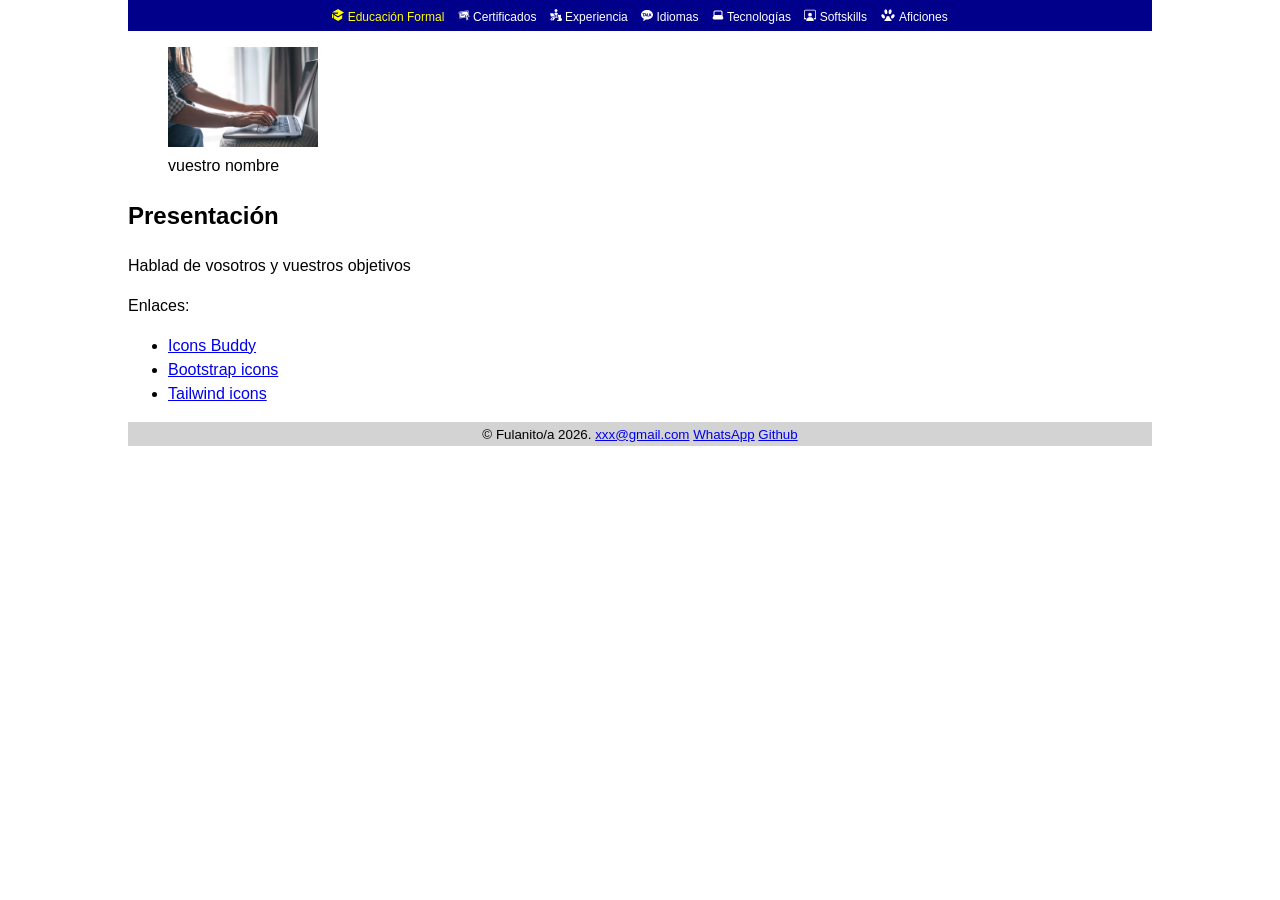
<file: index.html>
<!DOCTYPE html>
<html lang="es">

<head>
    <meta charset="UTF-8">
    <meta name="viewport" content="width=device-width, initial-scale=1.0">
    <link rel="stylesheet" href="./css/estilos.css">
    <title>cv</title>
</head>

<body>
    <header>
        <nav>
            <a href="educacion.html" class="amarilla">
                <svg xmlns="http://www.w3.org/2000/svg" width="1em" viewBox="0 0 20 20" fill="currentcolor">
                    <path fill="currentcolor"
                        d="M3.33 8L10 12l10-6l-10-6L0 6h10v2H3.33zM0 8v8l2-2.22V9.2L0 8zm10 12l-5-3l-2-1.2v-6l7 4.2l7-4.2v6L10 20z" />
                </svg>
                Educación Formal
            </a>
            <a href="certificados.html">
                <svg xmlns="http://www.w3.org/2000/svg" width="1em" viewBox="0 0 512 512" fill="currentcolor">
                    <path fill="currentcolor"
                        d="M440.41 67.996C305.221 82.672 154.69 102.263 24.955 128.82l41.068 278.137c84.113-17.286 175.36-32.728 265.59-45.207a404.446 404.446 0 0 0-4.63-19.385C245.851 354.53 163.671 369.2 90.36 385.582l-9.457 2.113l-34.42-233.98l-1.199-8.162l8.028-1.903c117.04-27.75 246.945-46.473 361.992-55.459l8.101-.632l42.905 236.183l-9.498 1.131a4251.105 4251.105 0 0 0-36.885 4.574a515.021 515.021 0 0 0 5.328 20.397c20.837-2.417 41.486-4.672 61.789-6.701zm-31.794 38.846c-109.549 8.936-231.99 26.686-343.111 52.513L95.9 365.988c67.613-14.83 141.885-28.138 215.711-39.42c-8.203-8.985-12.553-20.468-13.465-32.668c-1.029-13.772 7.132-25.138 16.83-33.238c9.699-8.1 21.523-13.738 32.178-16.762c8.076-2.291 17.439-3.63 26.91-3.377a79.69 79.69 0 0 1 9.465.809c12.549 1.849 25.402 7.232 32.063 19.29c8.874 16.064 8.83 34.87 3.006 50.94a4202.77 4202.77 0 0 1 26.601-3.328zM173.4 172.346l2.631 17.804l-73.998 10.926l-2.629-17.805zm112.774 40.562l3.015 17.744l-176.535 29.989l-3.013-17.745zm-40.02 42.744l3.002 17.746l-130.05 22.008l-3.002-17.746zm124.649 2.895c-6.602.12-13.295 1.125-18.733 2.668c-8.206 2.329-18.358 7.251-25.554 13.262c-7.196 6.01-10.85 12.302-10.418 18.082c.841 11.258 4.644 19.335 12.982 25.699c8.338 6.364 22.136 10.986 43.193 11.719c11.576.402 21.654-7.628 27.588-20.147c5.934-12.519 6.623-28.477-.021-40.506c-2.916-5.279-9.587-8.808-18.934-10.185a58.923 58.923 0 0 0-7.283-.588a71.452 71.452 0 0 0-2.82-.004zm32.095 77.205c-8.366 7.734-19.065 12.635-31.25 12.21c-9.477-.329-17.995-1.37-25.625-3.11c11.987 47.995 15.644 99.063 19.436 146.17c12.367-8.327 22.462-19.54 28.582-36.221l4.924-13.422l9.973 10.244c12.052 12.381 25.366 19.027 39.718 24.55c-14.655-44.078-34.119-92.013-45.758-140.421z" />
                </svg>
                Certificados
            </a>
            <a href="experiencia.html">
                <svg width="1em" xmlns="http://www.w3.org/2000/svg" viewBox="0 0 24 24" fill="currentcolor">
                    <path fill="currentcolor" fill-rule="evenodd"
                        d="M15 3a3 3 0 1 1-6 0a3 3 0 0 1 6 0M1.31 8.5a1 1 0 0 0-.966 1.263L1.5 14a1 1 0 0 0 1 1h8a1 1 0 1 0 0-2H8.227L7.201 9.237a1 1 0 0 0-.965-.737zm2.594 8H10.5a2.5 2.5 0 0 0 0-5H9.373l-.725-2.658l-.005-.018A4.002 4.002 0 0 1 15.85 9.91a1.99 1.99 0 0 0-1.35 1.892v2.712c0 .973.328 1.92.888 2.695a1.5 1.5 0 0 1-.888.291h-4.177l-3.058 4.805a1.5 1.5 0 1 1-2.53-1.61l1.416-2.147a.624.624 0 0 0-1.042-.688L3.68 20.024a2.75 2.75 0 0 0-.189 2.602a1.5 1.5 0 0 1-2.257-1.931zm18.066-1.986c0 .82-.239 1.522-.716 1.99l2.149 3.045c.358.586.597 1.289.597 1.992v.117C24 22.946 22.925 24 21.612 24H15a1 1 0 1 1 0-2h1.955v-5.261c-.597-.586-.955-1.406-.955-2.226v-2.71a.5.5 0 0 1 .72-.45l1.668.818h1.194l1.668-.818a.5.5 0 0 1 .72.45z"
                        clip-rule="evenodd" />
                </svg>
                Experiencia
            </a>
            <a href="idiomas.html">
                <svg width="1em" xmlns="http://www.w3.org/2000/svg" viewBox="0 0 576 512" fill="currentcolor">
                    <path fill="currentcolor"
                        d="M288 2.5c159.1 0 288 101.7 288 227.1S447.1 456.7 288 456.7c-17.5 0-34.6-1.2-51.2-3.6c-16.6 11.7-112.6 79.1-121.7 80.4c0 0-3.7 1.4-6.9-.4s-2.6-6.7-2.6-6.7c1-6.6 25-89.2 29.4-104.5C53.9 381.8 0 310.6 0 229.5c0-125.4 128.9-227 288-227M86.2 161.7c-9 0-16.3 7.3-16.3 16.3s7.3 16.3 16.3 16.3h25.9V293c0 8.8 7.5 15.9 16.6 15.9s16.6-7.1 16.6-15.9v-98.7h25.9c9 0 16.3-7.3 16.3-16.3s-7.3-16.3-16.3-16.3H86.1zm140.8 0c-10.8.2-19.3 8.4-22.1 16.4l-39.7 104.6c-5 15.7-.6 21.5 3.9 23.6c3.2 1.5 6.9 2.3 10.6 2.3c6.9 0 12.2-2.8 13.8-7.3l8.2-21.6h50.7l8.2 21.5c1.6 4.5 6.9 7.3 13.8 7.3c3.7 0 7.3-.8 10.6-2.3c4.6-2.1 9-7.9 3.9-23.6l-39.7-104.5c-2.8-8-11.3-16.2-22.2-16.4m180.9 0c-9.2 0-16.6 7.5-16.6 16.6V292c0 9.2 7.5 16.6 16.6 16.6s16.6-7.5 16.6-16.6v-36.2l5.8-5.8l38.9 51.6c3.2 4.2 8 6.6 13.3 6.6c3.6 0 7.1-1.1 10-3.3c3.5-2.7 5.8-6.6 6.4-11s-.5-8.8-3.2-12.3l-40.9-54.2l37.9-37.8c2.6-2.6 3.9-6.2 3.7-10.1s-2-7.6-4.9-10.5c-3.1-3.1-7.3-4.9-11.4-4.9c-3.6 0-6.8 1.3-9.2 3.7l-46.3 46.4v-35.7c0-9.2-7.5-16.6-16.6-16.6zm-91.3 0c-9.3 0-16.9 7.5-16.9 16.6v112.8c0 8.4 7.1 15.2 15.9 15.3h53.3c8.8 0 15.9-6.9 15.9-15.3s-7.2-15.2-15.9-15.2h-35.3v-97.6c0-9.2-7.6-16.6-17-16.6m-73 88.6h-33.2l16.6-47.1z" />
                </svg>
                Idiomas
            </a>
            <a href="tecnologia.html">
                <svg xmlns="http://www.w3.org/2000/svg" width="1em" viewBox="0 0 24 24" fill="currentcolor">
                    <path fill="currentcolor" fill-rule="evenodd"
                        d="M3 6a3 3 0 0 1 3-3h12a3 3 0 0 1 3 3v7.764l1.447 2.894l-.894.448l.894-.448c.998 1.995-.453 4.342-2.683 4.342H4.236c-2.23 0-3.68-2.347-2.683-4.342L3 13.764V6zm3-1a1 1 0 0 0-1 1v5a1 1 0 0 0 1 1h12a1 1 0 0 0 1-1V6a1 1 0 0 0-1-1H6z"
                        clip-rule="evenodd" />
                </svg>
                Tecnologías
            </a>
            <a href="softskills.html">
                <svg xmlns="http://www.w3.org/2000/svg" width="1em" fill="currentcolor" class="bi bi-person-workspace"
                    viewBox="0 0 16 16">
                    <path d="M4 16s-1 0-1-1 1-4 5-4 5 3 5 4-1 1-1 1zm4-5.95a2.5 2.5 0 1 0 0-5 2.5 2.5 0 0 0 0 5" />
                    <path
                        d="M2 1a2 2 0 0 0-2 2v9.5A1.5 1.5 0 0 0 1.5 14h.653a5.4 5.4 0 0 1 1.066-2H1V3a1 1 0 0 1 1-1h12a1 1 0 0 1 1 1v9h-2.219c.554.654.89 1.373 1.066 2h.653a1.5 1.5 0 0 0 1.5-1.5V3a2 2 0 0 0-2-2z" />
                </svg>
                Softskills
            </a>
            <a href="aficiones.html"  
                target="_blank" href="https://ritadelatorre.github.io/formulariosHTML/">
                <svg width='16' viewBox='0 0 24 24' xmlns='http://www.w3.org/2000/svg'
                    xmlns:xlink='http://www.w3.org/1999/xlink'>
                    <rect width='24' height='24' stroke='none' fill="currentcolor" opacity='0' />
                    <g transform="matrix(0.91 0 0 0.91 12 12)">
                        <path
                        style="stroke: none; stroke-width: 1; stroke-dasharray: none; stroke-linecap: butt; stroke-dashoffset: 0; stroke-linejoin: miter; stroke-miterlimit: 4; fill: currentcolor; fill-rule: nonzero; opacity: 1;"
                        transform=" translate(-15, -10)"
                        d="M 10.992188 4.0019531 C 10.910473985384474 4.00392963149328 10.829643578020521 4.012403794640323 10.75 4.027343800000001 C 10.117307859447552 4.149883562344657 9.589571581427704 4.675013309444013 9.282966891000127 5.487131117267795 C 8.976362200572549 6.299248925091577 8.916023739251965 7.331779523904328 9.1152344 8.357421899999999 C 9.529712098706149 10.492391816046736 10.933172482089493 12.015649298197253 12.25 11.759766 C 13.566894200593254 11.504371114524814 14.298784719612344 9.566654067934838 13.884766 7.4316406 C 13.49945142790775 5.446235809340127 12.249157325153384 3.9637803472781292 10.992188 4.0019531 z M 18.833984 4.0058594 C 17.628097346630206 4.1033908746569665 16.48025528385818 5.549737820574621 16.115234 7.431640600000003 C 15.701271714784315 9.5666100949311 16.43315296376672 11.504302598631615 17.75 11.759766 C 19.066845750114542 12.015730860131798 20.47032418243766 10.492453982785351 20.884766 8.357421900000002 C 21.08394991850758 7.331798620260843 21.023597628648293 6.299286595001767 20.716994505805886 5.487173138022894 C 20.410391382963475 4.67505968104402 19.882670758779593 4.149916576271327 19.25 4.027343799999999 C 19.11420320306772 4.001315125866867 18.97502568879241 3.99412755282233 18.833984 4.0058594 z M 5.7597656 12.003906 C 5.3999062 12.027203 5.0657031 12.139906 4.7832031 12.347656 C 3.6532031 13.177656 3.7566719 15.236313 5.0136719 16.945312 C 6.2706719 18.654312 8.1929063 19.413016 9.1289062 18.666016 C 10.224906 17.792016 10.362469 15.649453 9.1054688 13.939453 C 8.1627188 12.656953 6.8393437 11.934016 5.7597656 12.003906 z M 24.240234 12.003906 C 23.160656 11.934016 21.837281 12.656953 20.894531 13.939453 C 19.637531 15.649453 19.775094 17.792016 20.871094 18.666016 C 21.807094 19.413016 23.729328 18.654312 24.986328 16.945312 C 26.242328 15.237312 26.345797 13.178656 25.216797 12.347656 C 24.934297 12.139906 24.600094 12.027203 24.240234 12.003906 z M 15 15 C 13.343 15 12 16.451391 12 18.275391 C 12 19.925391 9 20.484547 9 22.935547 C 9 24.627547 10.4265 26 12.1875 26 C 13.5215 26 13.891 25 15 25 C 16.109 25 16.498109 26 17.787109 26 C 19.561109 26 21 24.627547 21 22.935547 C 21 20.484547 18 19.644391 18 18.275391 C 18 16.451391 16.657 15 15 15 z"
                        stroke-linecap="round" />
                    </g>
                </svg>
                Aficiones
            </a>
        </nav>
    </header>
    <main>
        <figure>
            <img src="./img/foto.avif" width="150px" alt="Yo">
            <figcaption>vuestro nombre</figcaption>
        </figure>
        <h2>Presentación</h2>
        <p>Hablad de vosotros y vuestros objetivos</p>
        <p>Enlaces:</p>
        <ul>
            <li><a href="https://iconbuddy.com" target="_blank" rel="noopener noreferrer">Icons Buddy</a></li>
            <li><a href="https://icons.getbootstrap.com/" target="_blank" rel="noopener noreferrer">Bootstrap icons</a>
            </li>
            <li><a href="https://flowbite.com/docs/customize/icons/" target="_blank" rel="noopener noreferrer">Tailwind
                    icons</a></li>
        </ul>
    </main>
    <footer>
        <small>
            &copy; Fulanito/a 2026.
            <a href="mailto:xxx.gmail.com">xxx@gmail.com</a> <a href="https://wa.me/65999999">WhatsApp</a>
            <a href="https://github.com/contenido-vario" target="_blank" rel="noopener noreferrer">Github</a>
        </small>
    </footer>
</body>

</html>
</file>
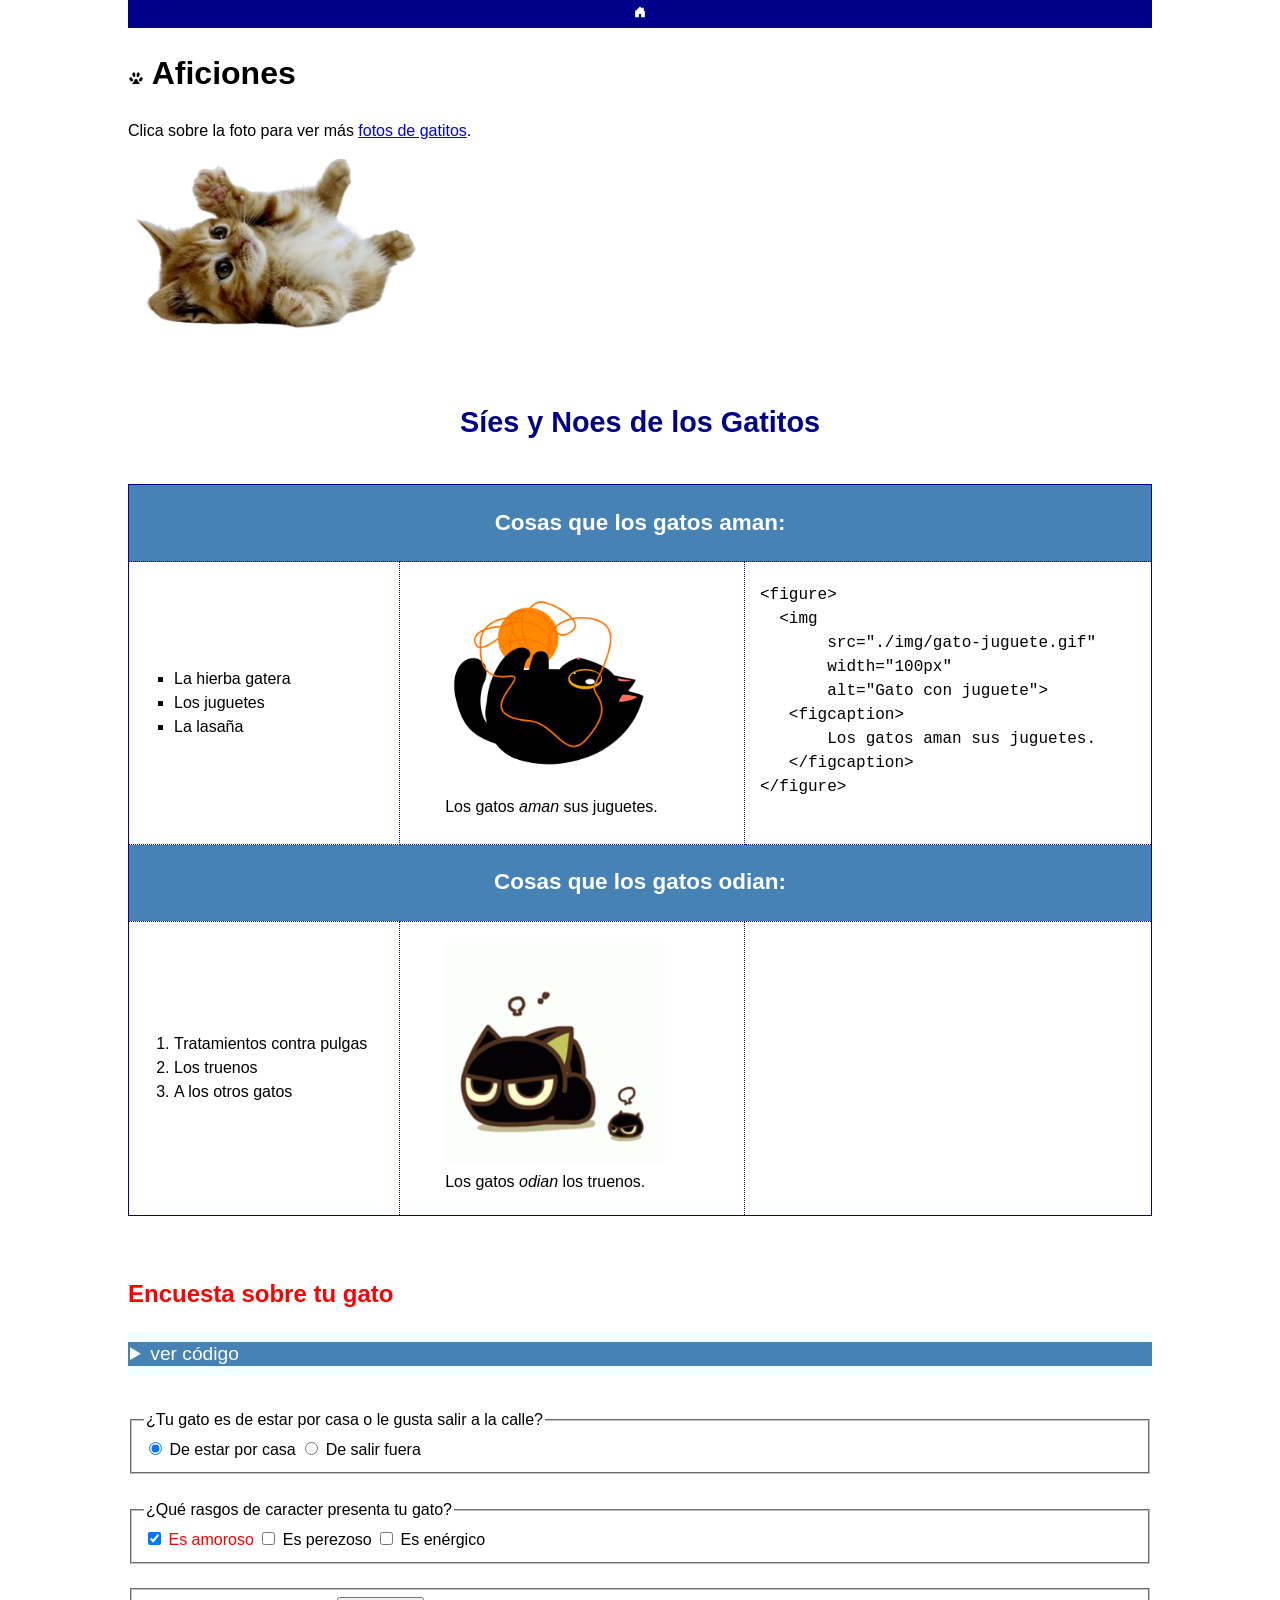
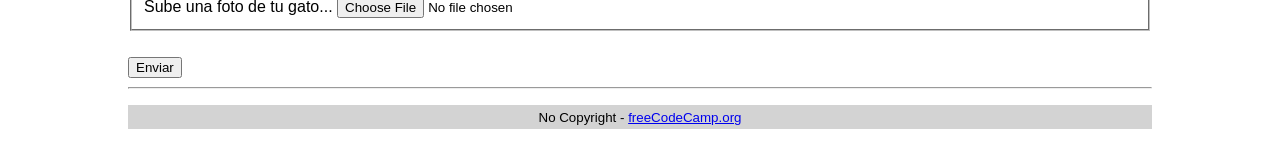
<file: aficiones.html>
<!DOCTYPE html>
<html lang="es">
<head>
    <meta charset="UTF-8">
    <meta name="viewport" content="width=device-width, initial-scale=1.0">
    <link rel="stylesheet" href="./css/estilos.css">
    <title>cv-aficiones</title>
</head>
<body>
  <header>
    <a href="index.html" title="Inicio">
      <svg xmlns="http://www.w3.org/2000/svg" width="1em" fill="currentColor" class="bi bi-house-door-fill"
        viewBox="0 0 16 16">
        <path
          d="M6.5 14.5v-3.505c0-.245.25-.495.5-.495h2c.25 0 .5.25.5.5v3.5a.5.5 0 0 0 .5.5h4a.5.5 0 0 0 .5-.5v-7a.5.5 0 0 0-.146-.354L13 5.793V2.5a.5.5 0 0 0-.5-.5h-1a.5.5 0 0 0-.5.5v1.293L8.354 1.146a.5.5 0 0 0-.708 0l-6 6A.5.5 0 0 0 1.5 7.5v7a.5.5 0 0 0 .5.5h4a.5.5 0 0 0 .5-.5" />
      </svg>
    </a>
  </header>
  <main>
    <h1>
        <svg width='16' viewBox='0 0 24 24' xmlns='http://www.w3.org/2000/svg'
            xmlns:xlink='http://www.w3.org/1999/xlink'>
            <rect width='24' height='24' stroke='none' fill=currentcolor opacity='0' />
            <g transform="matrix(0.91 0 0 0.91 12 12)">
                <path
                style="stroke: none; stroke-width: 1; stroke-dasharray: none; stroke-linecap: butt; stroke-dashoffset: 0; stroke-linejoin: miter; stroke-miterlimit: 4; fill: currentcolor; fill-rule: nonzero; opacity: 1;"
                transform=" translate(-15, -10)"
                d="M 10.992188 4.0019531 C 10.910473985384474 4.00392963149328 10.829643578020521 4.012403794640323 10.75 4.027343800000001 C 10.117307859447552 4.149883562344657 9.589571581427704 4.675013309444013 9.282966891000127 5.487131117267795 C 8.976362200572549 6.299248925091577 8.916023739251965 7.331779523904328 9.1152344 8.357421899999999 C 9.529712098706149 10.492391816046736 10.933172482089493 12.015649298197253 12.25 11.759766 C 13.566894200593254 11.504371114524814 14.298784719612344 9.566654067934838 13.884766 7.4316406 C 13.49945142790775 5.446235809340127 12.249157325153384 3.9637803472781292 10.992188 4.0019531 z M 18.833984 4.0058594 C 17.628097346630206 4.1033908746569665 16.48025528385818 5.549737820574621 16.115234 7.431640600000003 C 15.701271714784315 9.5666100949311 16.43315296376672 11.504302598631615 17.75 11.759766 C 19.066845750114542 12.015730860131798 20.47032418243766 10.492453982785351 20.884766 8.357421900000002 C 21.08394991850758 7.331798620260843 21.023597628648293 6.299286595001767 20.716994505805886 5.487173138022894 C 20.410391382963475 4.67505968104402 19.882670758779593 4.149916576271327 19.25 4.027343799999999 C 19.11420320306772 4.001315125866867 18.97502568879241 3.99412755282233 18.833984 4.0058594 z M 5.7597656 12.003906 C 5.3999062 12.027203 5.0657031 12.139906 4.7832031 12.347656 C 3.6532031 13.177656 3.7566719 15.236313 5.0136719 16.945312 C 6.2706719 18.654312 8.1929063 19.413016 9.1289062 18.666016 C 10.224906 17.792016 10.362469 15.649453 9.1054688 13.939453 C 8.1627188 12.656953 6.8393437 11.934016 5.7597656 12.003906 z M 24.240234 12.003906 C 23.160656 11.934016 21.837281 12.656953 20.894531 13.939453 C 19.637531 15.649453 19.775094 17.792016 20.871094 18.666016 C 21.807094 19.413016 23.729328 18.654312 24.986328 16.945312 C 26.242328 15.237312 26.345797 13.178656 25.216797 12.347656 C 24.934297 12.139906 24.600094 12.027203 24.240234 12.003906 z M 15 15 C 13.343 15 12 16.451391 12 18.275391 C 12 19.925391 9 20.484547 9 22.935547 C 9 24.627547 10.4265 26 12.1875 26 C 13.5215 26 13.891 25 15 25 C 16.109 25 16.498109 26 17.787109 26 C 19.561109 26 21 24.627547 21 22.935547 C 21 20.484547 18 19.644391 18 18.275391 C 18 16.451391 16.657 15 15 15 z"
                stroke-linecap="round" />
            </g>
        </svg>
        Aficiones
    </h1>

        <section>
      <p>Clica sobre la foto para ver más <a target="_blank" href="https://www.istockphoto.com/es/fotos/gatos"
          rel="noopener"> fotos de gatitos</a>.</p>
      <a href="https://www.istockphoto.com/es/fotos/gatos" target="_blank" rel="noopener"><img src="./img/gatito.png"
          alt="Un lindo gatito bebé." width="300px"></a>
    </section>
    <section>
      <table width="100%">
        <caption>
          <h2>Síes y Noes de los Gatitos</h2>
        </caption>
        <tr>
          <th colspan="3">
            <h3>Cosas que los gatos aman:</h3>
          </th>
        </tr>
        <tr>
          <td>
            <ul type="square">
              <li>La hierba gatera</li>
              <li>Los juguetes</li>
              <li>La lasaña</li>
            </ul>
          </td>
          <td>
            <figure>
              <img src="./img/gato-juguete.gif" width="200px" alt="Gato con juguete">
              <figcaption>Los gatos <em>aman</em> sus juguetes.</figcaption>
            </figure>
          </td>
          <td>
            <pre>
 &lt;figure>
   &lt;img 
        src="./img/gato-juguete.gif" 
        width="100px" 
        alt="Gato con juguete">
    &lt;figcaption>
        Los gatos aman sus juguetes.
    &lt;/figcaption>
 &lt;/figure>              
            </pre>
          </td>
        </tr>
        <tr><th colspan="3"><h3>Cosas que los gatos odian:</h3> </th></tr>       
        <tr>
          <td>
            <ol>
              <li>Tratamientos contra pulgas</li>
              <li>Los truenos</li>
              <li>A los otros gatos</li>
            </ol>
          </td>
          <td>
            <figure>
              <img src="./img/gato-molesto.gif" width="220px" alt="Gato molesto">
              <figcaption>Los gatos <em>odian</em> los truenos.</figcaption>
            </figure>
          </td>
        </tr>        
      </table>
    </section>
    <section>
      <br>
      <h1 class="rojo">Encuesta sobre tu gato</h1>
      <form>
        <details><summary>ver código</summary>
<pre> 
 &lt;fieldset> &lt;!-- Este es el borde que rodea las preguntas --&gt;
    &lt;legend>¿Tu gato es de estar por casa o le gusta salir fuera?&lt;/legend>
    &lt;label>&lt;input id="dentro" type="radio"  name="lugar" value="1"  checked> De estar por casa&lt;/label>
    &lt;label>&lt;input id="fuera"  type="radio"  name="lugar" value="2"> De salir fuera&lt;/label>
 &lt;/fieldset>
</pre>
        </details>
        <fieldset>
          <legend>¿Tu gato es de estar por casa o le gusta salir a la calle?</legend>
          <label><input id="indoor"  type="radio"  name="lugar" value="dentro" checked> De estar por casa</label>
          <label><input id="outdoor" type="radio"  name="lugar" value="fuera"> De salir fuera
          </label>
        </fieldset>
        <br>
        <fieldset>
          <legend>¿Qué rasgos de caracter presenta tu gato?</legend>
          <input id="loving" type="checkbox" name="personality" value="loving" checked> 
          <label for="loving" class="rojo"> Es amoroso</label>
          <input id="lazy" type="checkbox" name="personality" value="lazy">
          <label for="lazy"> Es perezoso</label>
          <input id="energetic" type="checkbox" name="personality" value="energetic"> 
          <label for="energetic"> Es enérgico</label>
        </fieldset>
        <br>
        <fieldset>
          <label for="catphoto">Sube una foto de tu gato...</label>
          <input type="file" id="catphoto" placeholder="sube una foto de tu gato..." required>
        </fieldset>
        <br>
        <button type="submit">Enviar</button>
      </form>
      <hr>
    </section>
  </main>
  <footer>
    <p>
      <small>No Copyright - <a href="https://www.freecodecamp.org">freeCodeCamp.org</a></small>
    </p>
  </footer>
</body>

</html>
</file>
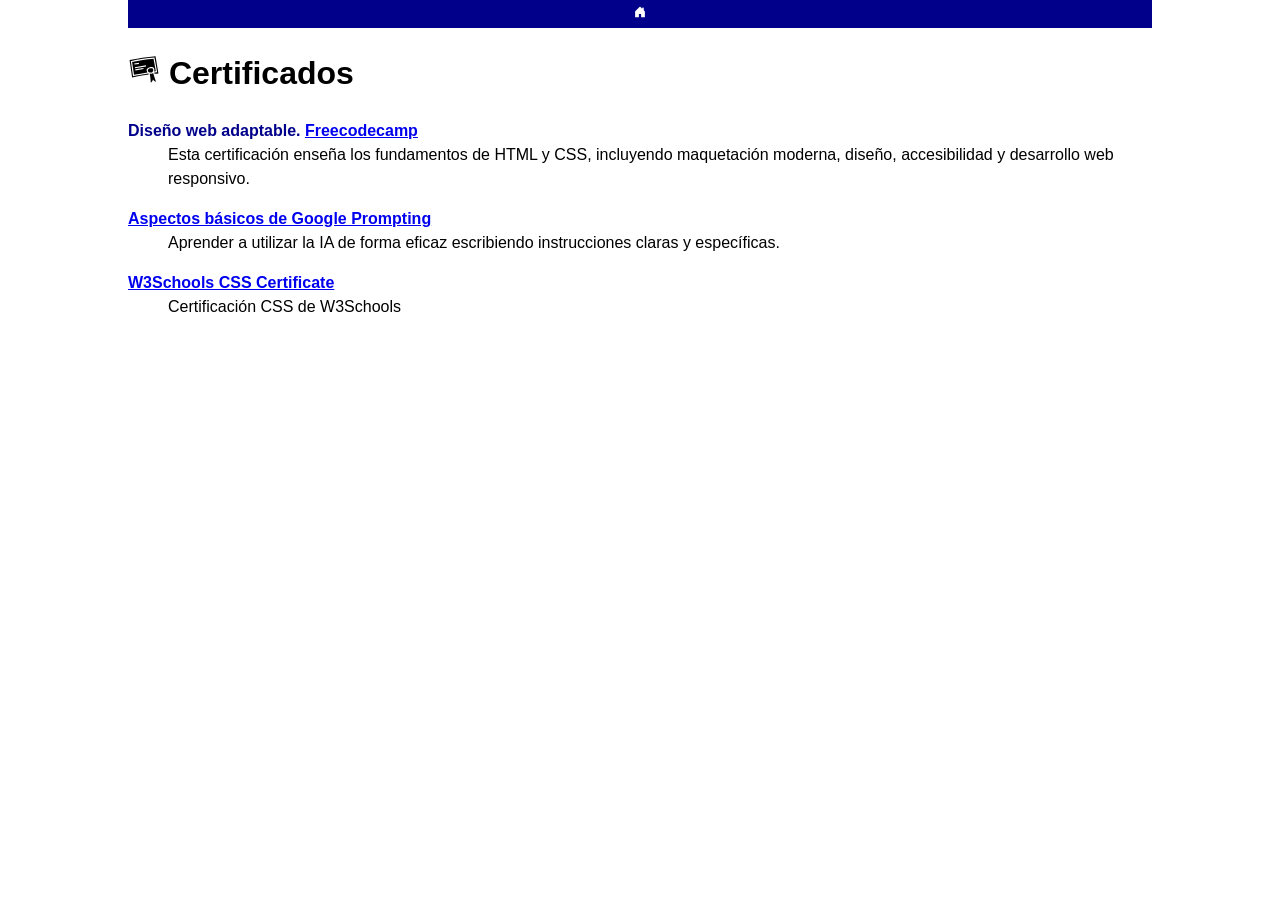
<file: certificados.html>
<!DOCTYPE html>
<html lang="es">

<head>
    <meta charset="UTF-8">
    <meta name="viewport" content="width=device-width, initial-scale=1.0">
    <link rel="stylesheet" href="./css/estilos.css">
    <title>cv-tecnologías</title>
</head>

<body>
    <header>
        <a href="index.html" title="Inicio">
            <svg xmlns="http://www.w3.org/2000/svg" width="1em" fill="currentcolor" class="bi bi-house-door-fill"
                viewBox="0 0 16 16">
                <path
                    d="M6.5 14.5v-3.505c0-.245.25-.495.5-.495h2c.25 0 .5.25.5.5v3.5a.5.5 0 0 0 .5.5h4a.5.5 0 0 0 .5-.5v-7a.5.5 0 0 0-.146-.354L13 5.793V2.5a.5.5 0 0 0-.5-.5h-1a.5.5 0 0 0-.5.5v1.293L8.354 1.146a.5.5 0 0 0-.708 0l-6 6A.5.5 0 0 0 1.5 7.5v7a.5.5 0 0 0 .5.5h4a.5.5 0 0 0 .5-.5" />
            </svg>
        </a>
    </header>
    <main>
        <h1>
            <svg xmlns="http://www.w3.org/2000/svg" width="1em" viewBox="0 0 512 512" fill="currentcolor">
                <path fill="currentcolor"
                    d="M440.41 67.996C305.221 82.672 154.69 102.263 24.955 128.82l41.068 278.137c84.113-17.286 175.36-32.728 265.59-45.207a404.446 404.446 0 0 0-4.63-19.385C245.851 354.53 163.671 369.2 90.36 385.582l-9.457 2.113l-34.42-233.98l-1.199-8.162l8.028-1.903c117.04-27.75 246.945-46.473 361.992-55.459l8.101-.632l42.905 236.183l-9.498 1.131a4251.105 4251.105 0 0 0-36.885 4.574a515.021 515.021 0 0 0 5.328 20.397c20.837-2.417 41.486-4.672 61.789-6.701zm-31.794 38.846c-109.549 8.936-231.99 26.686-343.111 52.513L95.9 365.988c67.613-14.83 141.885-28.138 215.711-39.42c-8.203-8.985-12.553-20.468-13.465-32.668c-1.029-13.772 7.132-25.138 16.83-33.238c9.699-8.1 21.523-13.738 32.178-16.762c8.076-2.291 17.439-3.63 26.91-3.377a79.69 79.69 0 0 1 9.465.809c12.549 1.849 25.402 7.232 32.063 19.29c8.874 16.064 8.83 34.87 3.006 50.94a4202.77 4202.77 0 0 1 26.601-3.328zM173.4 172.346l2.631 17.804l-73.998 10.926l-2.629-17.805zm112.774 40.562l3.015 17.744l-176.535 29.989l-3.013-17.745zm-40.02 42.744l3.002 17.746l-130.05 22.008l-3.002-17.746zm124.649 2.895c-6.602.12-13.295 1.125-18.733 2.668c-8.206 2.329-18.358 7.251-25.554 13.262c-7.196 6.01-10.85 12.302-10.418 18.082c.841 11.258 4.644 19.335 12.982 25.699c8.338 6.364 22.136 10.986 43.193 11.719c11.576.402 21.654-7.628 27.588-20.147c5.934-12.519 6.623-28.477-.021-40.506c-2.916-5.279-9.587-8.808-18.934-10.185a58.923 58.923 0 0 0-7.283-.588a71.452 71.452 0 0 0-2.82-.004zm32.095 77.205c-8.366 7.734-19.065 12.635-31.25 12.21c-9.477-.329-17.995-1.37-25.625-3.11c11.987 47.995 15.644 99.063 19.436 146.17c12.367-8.327 22.462-19.54 28.582-36.221l4.924-13.422l9.973 10.244c12.052 12.381 25.366 19.027 39.718 24.55c-14.655-44.078-34.119-92.013-45.758-140.421z" />
            </svg>
            Certificados
        </h1>
        <dl><!-- Definition List -->
            <!-- Definition term (concepto) -->
            <dt>Diseño web adaptable.
                <strong>
                    <a target="_blank" rel="noopener noreferrer"
                        href="https://www.freecodecamp.org/learn/responsive-web-design-v9/">
                        Freecodecamp
                    </a>
                </strong>
            </dt>
            <!-- Definición -->
            <dd>Esta certificación enseña los fundamentos de HTML y CSS, incluyendo maquetación moderna, diseño,
                accesibilidad y desarrollo web responsivo. </dd>

            <dt><a href="https://www.coursera.org/specializations/prompting-essentials-google?utm_source=google&utm_medium=institutions&utm_campaign=sou--google__med--organicsearch__cam--gwgsite__con--null__ter--null"
                    target="_blank" rel="noopener noreferrer">
                    Aspectos básicos de Google Prompting</a>
            </dt>
            <dd>Aprender a utilizar la IA de forma eficaz escribiendo instrucciones claras y específicas.</dd>

            <dt><a href="https://www.w3schools.com/css/css_exam.asp"
                    target="_blank" rel="noopener noreferrer">
                    W3Schools CSS Certificate</a>
            </dt>
            <dd>Certificación CSS de W3Schools</dd>
        </dl>


    </main>


</body>

</html>
</file>
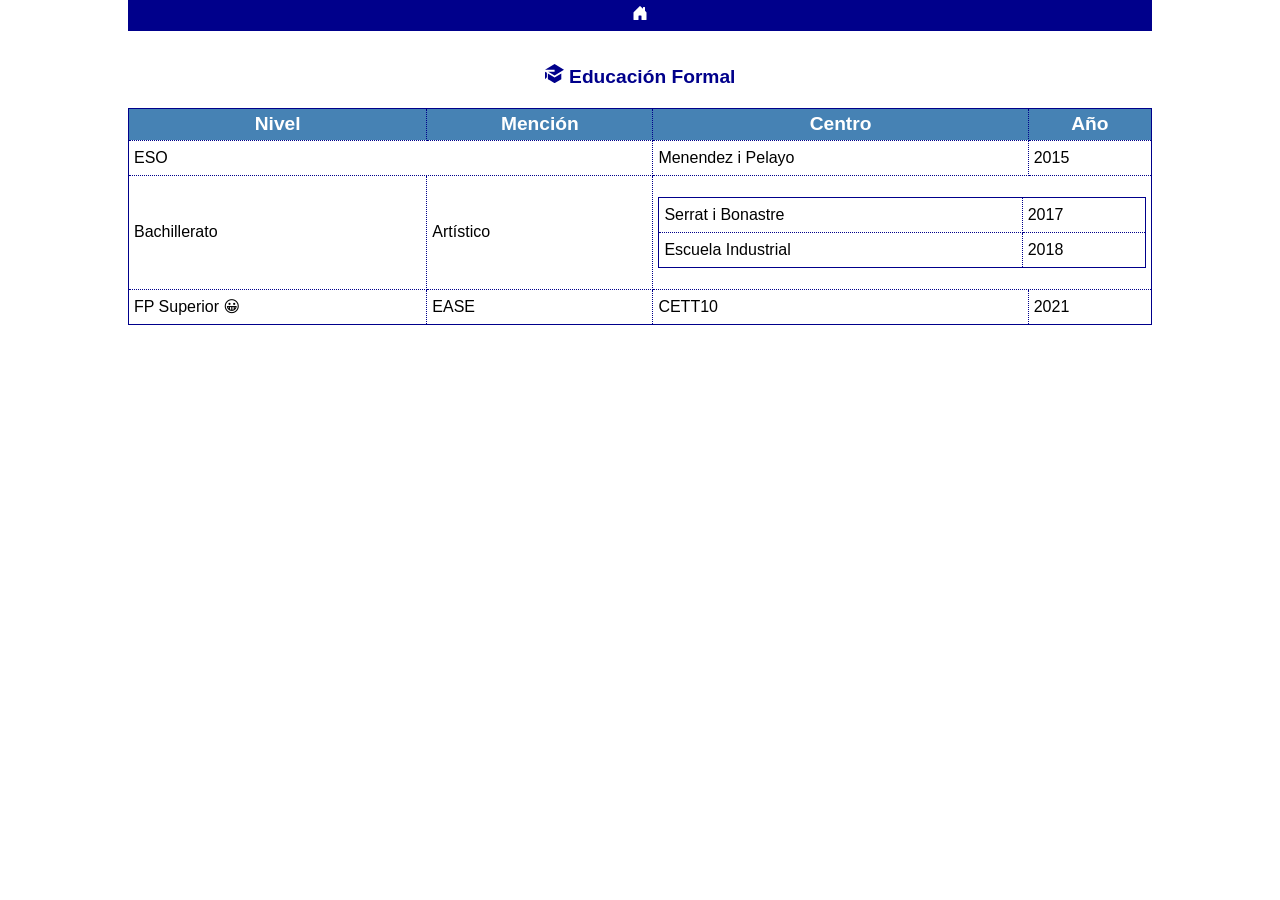
<file: educacion.html>
<!DOCTYPE html>
<html lang="en">

<head>
  <meta charset="UTF-8">
  <meta name="viewport" content="width=device-width, initial-scale=1.0">
  <link rel="stylesheet" href="./css/estilos.css">
  <title>cv-educación</title>
</head>

<body>
  <header>
    <a href="index.html" title="Inicio">
      <svg xmlns="http://www.w3.org/2000/svg" width="16" fill="currentcolor" class="bi bi-house-door-fill"
        viewBox="0 0 16 16">
        <path
          d="M6.5 14.5v-3.505c0-.245.25-.495.5-.495h2c.25 0 .5.25.5.5v3.5a.5.5 0 0 0 .5.5h4a.5.5 0 0 0 .5-.5v-7a.5.5 0 0 0-.146-.354L13 5.793V2.5a.5.5 0 0 0-.5-.5h-1a.5.5 0 0 0-.5.5v1.293L8.354 1.146a.5.5 0 0 0-.708 0l-6 6A.5.5 0 0 0 1.5 7.5v7a.5.5 0 0 0 .5.5h4a.5.5 0 0 0 .5-.5" />
      </svg>
    </a>
  </header>
  <main>
    <table>
      <caption>
        <svg xmlns="http://www.w3.org/2000/svg" width="1em" viewBox="0 0 20 20" fill="currentcolor">
          <path fill="currentcolor"
            d="M3.33 8L10 12l10-6l-10-6L0 6h10v2H3.33zM0 8v8l2-2.22V9.2L0 8zm10 12l-5-3l-2-1.2v-6l7 4.2l7-4.2v6L10 20z" />
        </svg>
        Educación Formal
      </caption>
      <thead>
        <tr>
          <th>Nivel</th>
          <th>Mención</th>
          <th>Centro</th>
          <th>Año</th>
        </tr>
      </thead>
      <tbody>
        <tr>
          <td colspan="2">ESO</td>
          <!-- <td>&nbsp;</td> -->
          <td>Menendez i Pelayo</td>
          <td>2015</td>
        </tr>
        <tr>
          <td>Bachillerato</td>
          <td>Artístico</td>
          <td colspan="2">
            <table> <!-- Una tabla dentro de otra-->
              <tr>
                <td>Serrat i Bonastre</td>
                <td>2017</td>
              </tr>
              <tr>
                <td>Escuela Industrial</td>
                <td>2018</td>
              </tr>
            </table>
          </td>
        </tr>
        <tr>
          <td>FP Superior 😀</td>
          <td>EASE</td>
          <td>CETT10</td>
          <td>2021</td>
        </tr>

      </tbody>



    </table>
    
  </main>
</body>

</html>
</file>
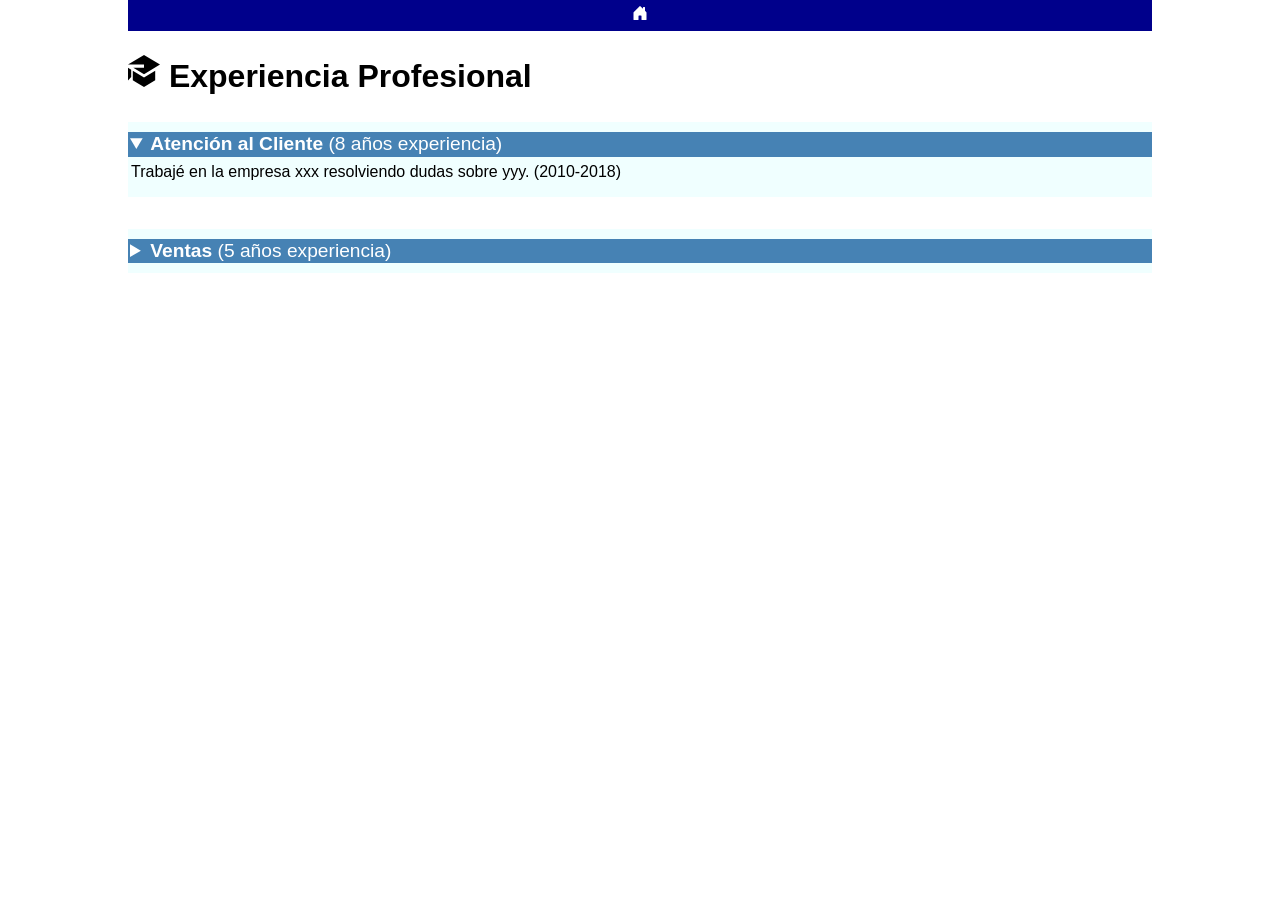
<file: experiencia.html>
<!DOCTYPE html>
<html lang="es">

<head>
  <meta charset="UTF-8">
  <meta name="viewport" content="width=device-width, initial-scale=1.0">
  <link rel="stylesheet" href="./css/estilos.css">
  <title>cv-experiencia</title>
</head>

<body>
  <header>
    <a href="index.html" title="Inicio">
      <svg xmlns="http://www.w3.org/2000/svg" width="16" fill="currentcolor" class="bi bi-house-door-fill"
        viewBox="0 0 16 16">
        <path
          d="M6.5 14.5v-3.505c0-.245.25-.495.5-.495h2c.25 0 .5.25.5.5v3.5a.5.5 0 0 0 .5.5h4a.5.5 0 0 0 .5-.5v-7a.5.5 0 0 0-.146-.354L13 5.793V2.5a.5.5 0 0 0-.5-.5h-1a.5.5 0 0 0-.5.5v1.293L8.354 1.146a.5.5 0 0 0-.708 0l-6 6A.5.5 0 0 0 1.5 7.5v7a.5.5 0 0 0 .5.5h4a.5.5 0 0 0 .5-.5" />
      </svg>
    </a>
  </header>

  <main>
    <h1>
      <svg xmlns="http://www.w3.org/2000/svg" width="1em"  viewBox="0 0 20 20" fill="currentcolor"><path fill="currentcolor" d="M3.33 8L10 12l10-6l-10-6L0 6h10v2H3.33zM0 8v8l2-2.22V9.2L0 8zm10 12l-5-3l-2-1.2v-6l7 4.2l7-4.2v6L10 20z"/></svg>
      Experiencia Profesional
    </h1>
    <details open>
      <summary>
        <strong>Atención al Cliente</strong> (8 años experiencia)
      </summary>
      <p>Trabajé en la empresa xxx resolviendo dudas sobre yyy. (2010-2018)</p>
    </details>

    <details>
      <summary>
        <strong>Ventas</strong> (5 años experiencia)
      </summary>
      <p>Trabajé en la empresa xxx resolviendo dudas sobre yyy. (2019-2024)</p>
    </details>

  </main>

</body>

</html>
</file>
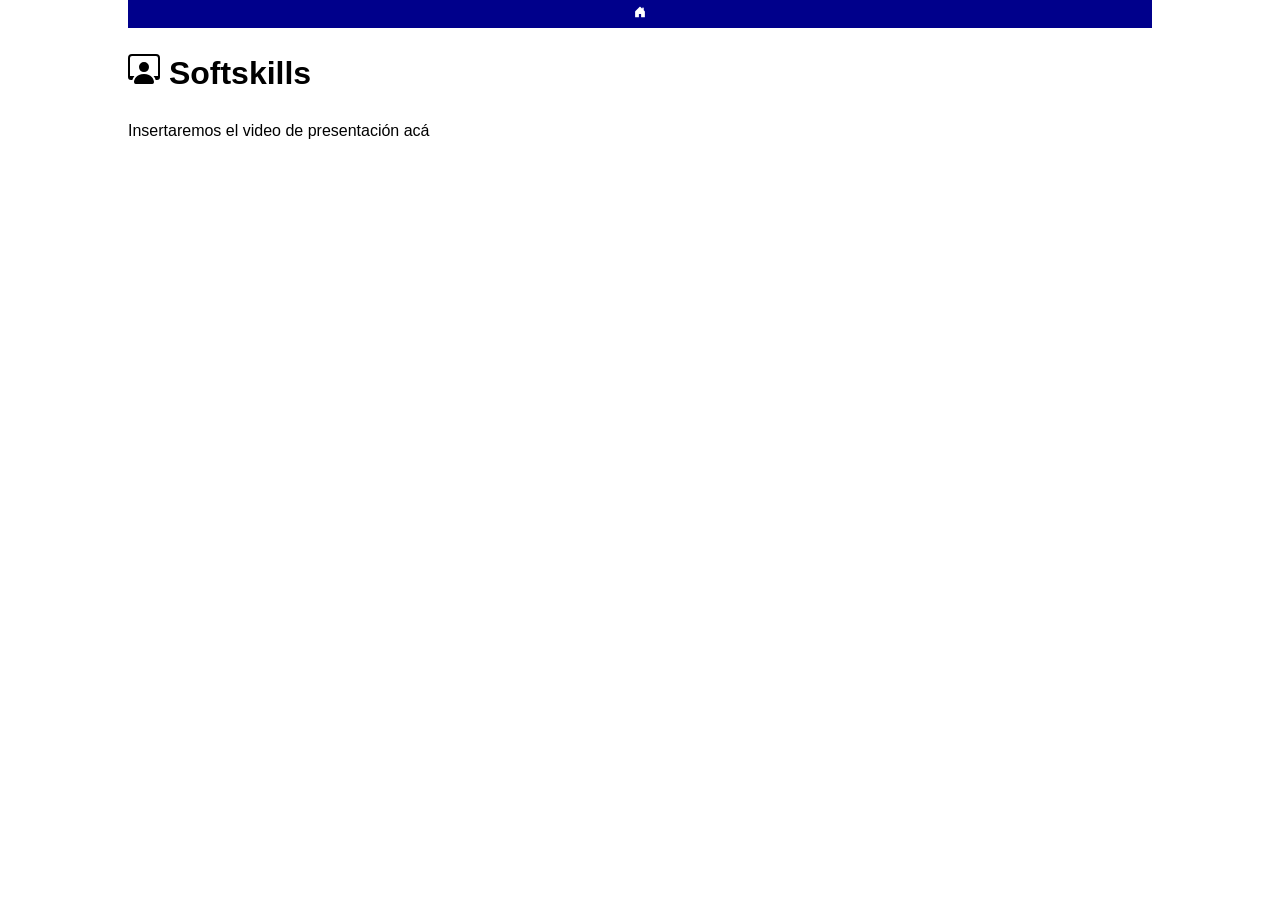
<file: softskills.html>
<!DOCTYPE html>
<html lang="es">
<head>
    <meta charset="UTF-8">
    <meta name="viewport" content="width=device-width, initial-scale=1.0">
    <link rel="stylesheet" href="./css/estilos.css">
    <title>cv-tecnologías</title>
</head>
<body>
  <header>
    <a href="index.html" title="Inicio">
      <svg xmlns="http://www.w3.org/2000/svg" width="1em" fill="currentcolor" class="bi bi-house-door-fill"
        viewBox="0 0 16 16">
        <path
          d="M6.5 14.5v-3.505c0-.245.25-.495.5-.495h2c.25 0 .5.25.5.5v3.5a.5.5 0 0 0 .5.5h4a.5.5 0 0 0 .5-.5v-7a.5.5 0 0 0-.146-.354L13 5.793V2.5a.5.5 0 0 0-.5-.5h-1a.5.5 0 0 0-.5.5v1.293L8.354 1.146a.5.5 0 0 0-.708 0l-6 6A.5.5 0 0 0 1.5 7.5v7a.5.5 0 0 0 .5.5h4a.5.5 0 0 0 .5-.5" />
      </svg>
    </a>
  </header>
  <main>
    <h1>
        <svg xmlns="http://www.w3.org/2000/svg" width="1em" fill="currentcolor" class="bi bi-person-workspace"
            viewBox="0 0 16 16">
            <path d="M4 16s-1 0-1-1 1-4 5-4 5 3 5 4-1 1-1 1zm4-5.95a2.5 2.5 0 1 0 0-5 2.5 2.5 0 0 0 0 5" />
            <path
                d="M2 1a2 2 0 0 0-2 2v9.5A1.5 1.5 0 0 0 1.5 14h.653a5.4 5.4 0 0 1 1.066-2H1V3a1 1 0 0 1 1-1h12a1 1 0 0 1 1 1v9h-2.219c.554.654.89 1.373 1.066 2h.653a1.5 1.5 0 0 0 1.5-1.5V3a2 2 0 0 0-2-2z" />
        </svg>
        Softskills
    </h1>
    <p>Insertaremos el video de presentación acá</p>

  </main>
  

</body>
</html>
</file>
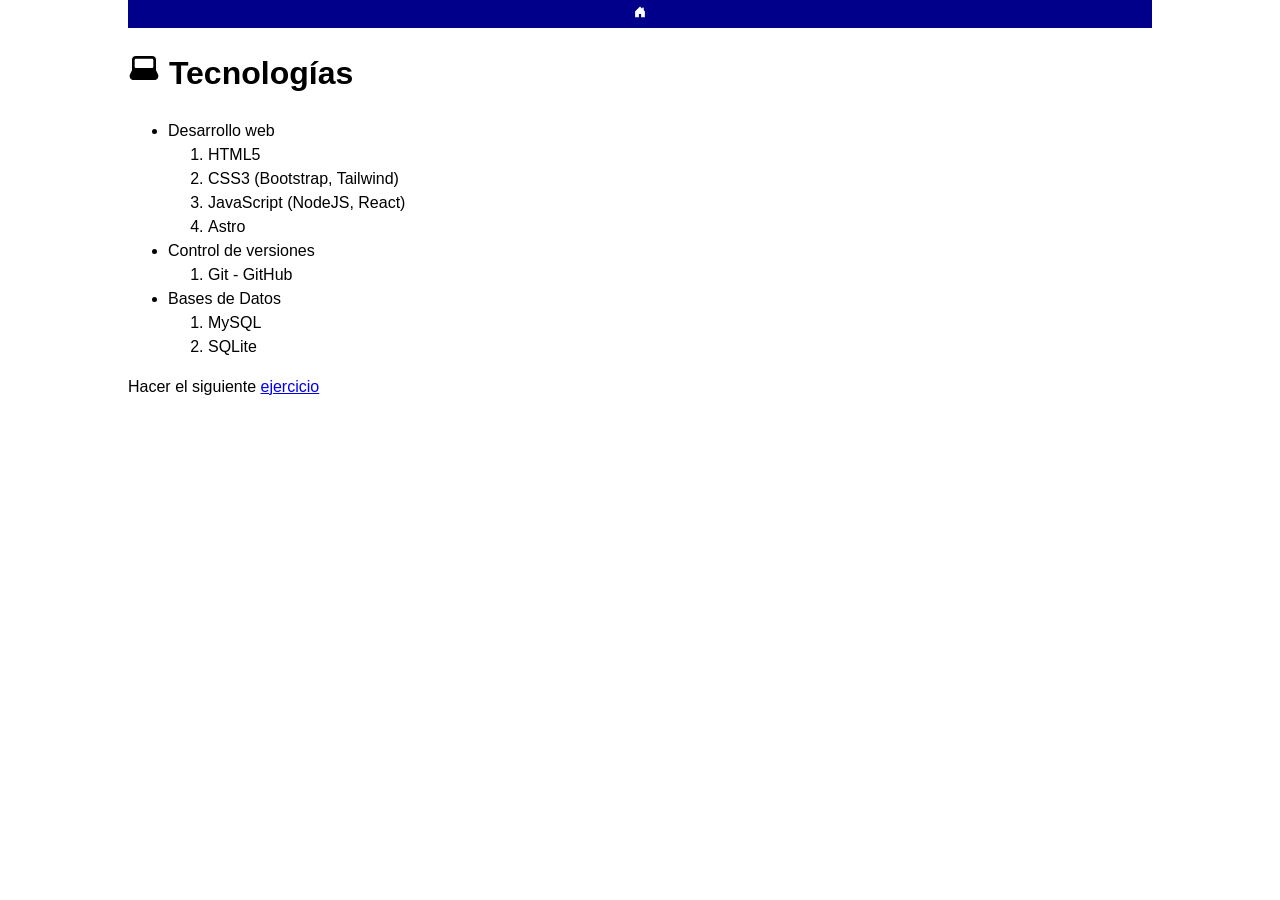
<file: tecnologia.html>
<!DOCTYPE html>
<html lang="es">
<head>
    <meta charset="UTF-8">
    <meta name="viewport" content="width=device-width, initial-scale=1.0">
    <link rel="stylesheet" href="./css/estilos.css">
    <title>cv-tecnologías</title>
</head>
<body>
  <header>
    <a href="index.html" title="Inicio">
      <svg xmlns="http://www.w3.org/2000/svg" width="1em" fill="currentcolor" class="bi bi-house-door-fill"
        viewBox="0 0 16 16">
        <path
          d="M6.5 14.5v-3.505c0-.245.25-.495.5-.495h2c.25 0 .5.25.5.5v3.5a.5.5 0 0 0 .5.5h4a.5.5 0 0 0 .5-.5v-7a.5.5 0 0 0-.146-.354L13 5.793V2.5a.5.5 0 0 0-.5-.5h-1a.5.5 0 0 0-.5.5v1.293L8.354 1.146a.5.5 0 0 0-.708 0l-6 6A.5.5 0 0 0 1.5 7.5v7a.5.5 0 0 0 .5.5h4a.5.5 0 0 0 .5-.5" />
      </svg>
    </a>
  </header>
  <main>
    <h1>
        <svg xmlns="http://www.w3.org/2000/svg" width="1em" viewBox="0 0 24 24" fill="currentcolor"><path fill="currentcolor" fill-rule="evenodd" d="M3 6a3 3 0 0 1 3-3h12a3 3 0 0 1 3 3v7.764l1.447 2.894l-.894.448l.894-.448c.998 1.995-.453 4.342-2.683 4.342H4.236c-2.23 0-3.68-2.347-2.683-4.342L3 13.764V6zm3-1a1 1 0 0 0-1 1v5a1 1 0 0 0 1 1h12a1 1 0 0 0 1-1V6a1 1 0 0 0-1-1H6z" clip-rule="evenodd"/></svg>
        Tecnologías
    </h1>
    <ul>
        <li>
            Desarrollo web
            <ol>
                <li>HTML5</li>
                <li>CSS3 (Bootstrap, Tailwind)</li>
                <li>JavaScript (NodeJS, React)</li>
                <li>Astro</li>
            </ol>        
        </li>
        <li>
            Control de versiones
            <ol>
                <li>Git - GitHub</li>
            </ol>
        </li>
        <li>
            Bases de Datos
            <ol>
                <li>MySQL</li>
                <li>SQLite</li>
            </ol>
        </li>
    </ul>
    <p>Hacer el siguiente <a href="https://ritadelatorre.github.io/IFCD0110/listas.html" target="_blank" rel="noopener noreferrer">ejercicio</a></p>

  </main>
  

</body>
</html>
</file>
<file: css/estilos.css>
html{
    font-family: Verdana, Arial, sans-serif, system-ui;
    font-size: 16px; /* (comentario css) Letra base: rem */
    line-height: 1.5;
}

body {
    /* outline: 1px red dotted; */
    width:80%;
    margin:0 auto;    
}

header {
    background-color: darkblue;
    color:white;
    font-size:0.75rem;
    padding: 5px;
    text-align: center;
}

header a {
    color:white;
    text-decoration: none;
    margin: 1px 5px;
}

footer {
    background-color: lightgray;
    text-align: center;
}

.amarilla {
    color: yellow;
}

details {
    background-color: azure;
    margin-bottom: 2rem;
    padding: 10px 0;  
}

details p {
   margin: 3px; 
}

summary, th {
    background-color: steelblue;
    color: white;
    font-size: 1.2rem;
    padding: 2px;
    margin: 0;
    line-height: 1.3rem;
}

li {
    line-height: 1.5em;
}

table {
    width: 100%;
    border: 1px darkblue solid;
    margin: 1rem 0;
    border-collapse: collapse;
}

caption {
    font-size: 1.2rem;
    margin: 1rem 0;
    color: darkblue;
    font-weight: bold;
}

td, th {
    border: darkblue 1px dotted;
    padding: 5px;
}

dt {
    color: darkblue;
    font-weight: bold;
    margin-top: 1rem;
}

.rojo {
    color:red
}
</file>
